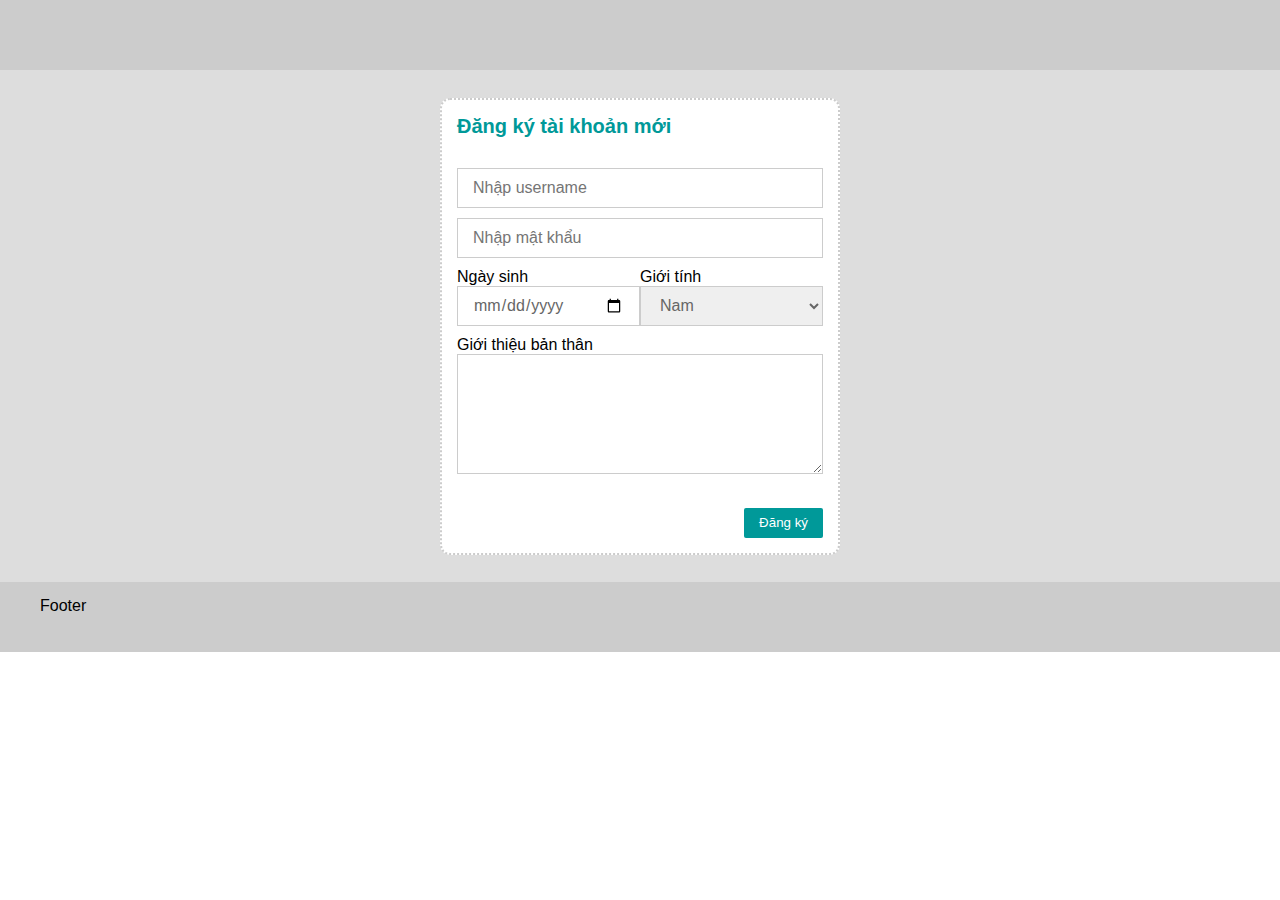
<file: fontĐK.html>
<!DOCTYPE html>
<html lang="en">
<head>
    <meta charset="UTF-8">
    <meta http-equiv="X-UA-Compatible" content="IE=edge">
    <meta name="viewport" content="width=device-width, initial-scale=1.0">
    <title>Đăng kí</title>
    <link rel="stylesheet" href="./dk.css">
</head>
<body>
    <header>
        <div class="container">
        </div>
    </header>
    <main>
        <div class="container">
            <div class="register-form">
                <form action="" method="post">
                    <h1>Đăng ký tài khoản mới</h1>
                    <div class="input-box">

                        <input type="text" placeholder="Nhập username">
                    </div>
                    <div class="input-box">

                        <input type="password" placeholder="Nhập mật khẩu">
                    </div>
                    <div class="input-box">
                        <div class="col-6">
                            <label for="ngaysinh">Ngày sinh</label>
                            <br>
                            <input type="date" id="ngaysinh"/>
                        </div>
                        <div class="col-6">
                            <label for="gioitinh">Giới tính</label>
                            <br>
                            <select id="gioitinh">
                                <option value="nam">Nam</option>
                                <option value="nu">Nữ</option>
                            </select>
                        </div>
                        <div class="clear"></div>
                    </div>
                    <div class="input-box">
                        <label for="gioithieu">Giới thiệu bản thân</label>
                        <br>
                        <textarea id="gioithieu"></textarea>
                    </div>
                    
                    <div class="btn-box">
                        <button type="submit">
                            Đăng ký
                        </button>
                    </div>
                </form>
            </div>
        </div>
    </main>
    <footer>
        <div class="container">
            Footer
        </div>
    </footer>
</body>
</html>
</file>
<file: dk.css>
*{
    padding: 0px;
    margin: 0px;
    font-family: sans-serif;
    box-sizing: border-box;
}
.container{
    width: 100%;
    max-width: 1200px;
    margin-left: auto;
    margin-right: auto;
}
.col-6{
    float: left;
    width: 50%;
}
.margin_b{
    margin-bottom: 7.5px;
}
.clear{
    clear: both;
}
header{
    background-color: #cccccc;
    min-height: 70px;
    padding: 15px;
}
main{
    background-color: #dddddd;
    min-height: 300px;
    padding: 7.5px 15px;
}
footer{
    background-color: #cccccc;
    min-height: 70px;
    padding: 15px;
}
h1{
    color: #009999;
    font-size: 20px;
    margin-bottom: 30px;
}

.register-form{
    width: 100%;
    max-width: 400px;
    margin: 20px auto;
    background-color: #ffffff;
    padding: 15px;
    border: 2px dotted #cccccc;
    border-radius: 10px;
}

.input-box{
    margin-bottom: 10px;
}
.input-box input[type='text'],
.input-box input[type='password'],
.input-box input[type='date']{
    padding: 7.5px 15px;
    width: 100%;
    border: 1px solid #cccccc;
    outline: none;
    font-size: 16px;
    display: inline-block;
    height: 40px;
    color: #666666;
}
.input-box select{
    padding: 7.5px 15px;
    width: 100%;
    border: 1px solid #cccccc;
    outline: none;
    font-size: 16px;
    display: inline-block;
    height: 40px;
    color: #666666;
}
.input-box option{
    font-size: 16px;
}
.input-box input[type='checkbox']{
    height: 1.5em;
    width: 1.5em;
    vertical-align: middle;
    line-height: 2em;
}
.input-box textarea{
    padding: 7.5px 15px;
    width: 100%;
    border: 1px solid #cccccc;
    outline: none;
    font-size: 16px;
    min-height: 120px;
    color: #666666;
}
.btn-box{
    text-align: right;
    margin-top: 30px;
}
.btn-box button{
    padding: 7.5px 15px;
    border-radius: 2px;
    background-color: #009999;
    color: #ffffff;
    border: none;
    outline: none;
}
</file>
